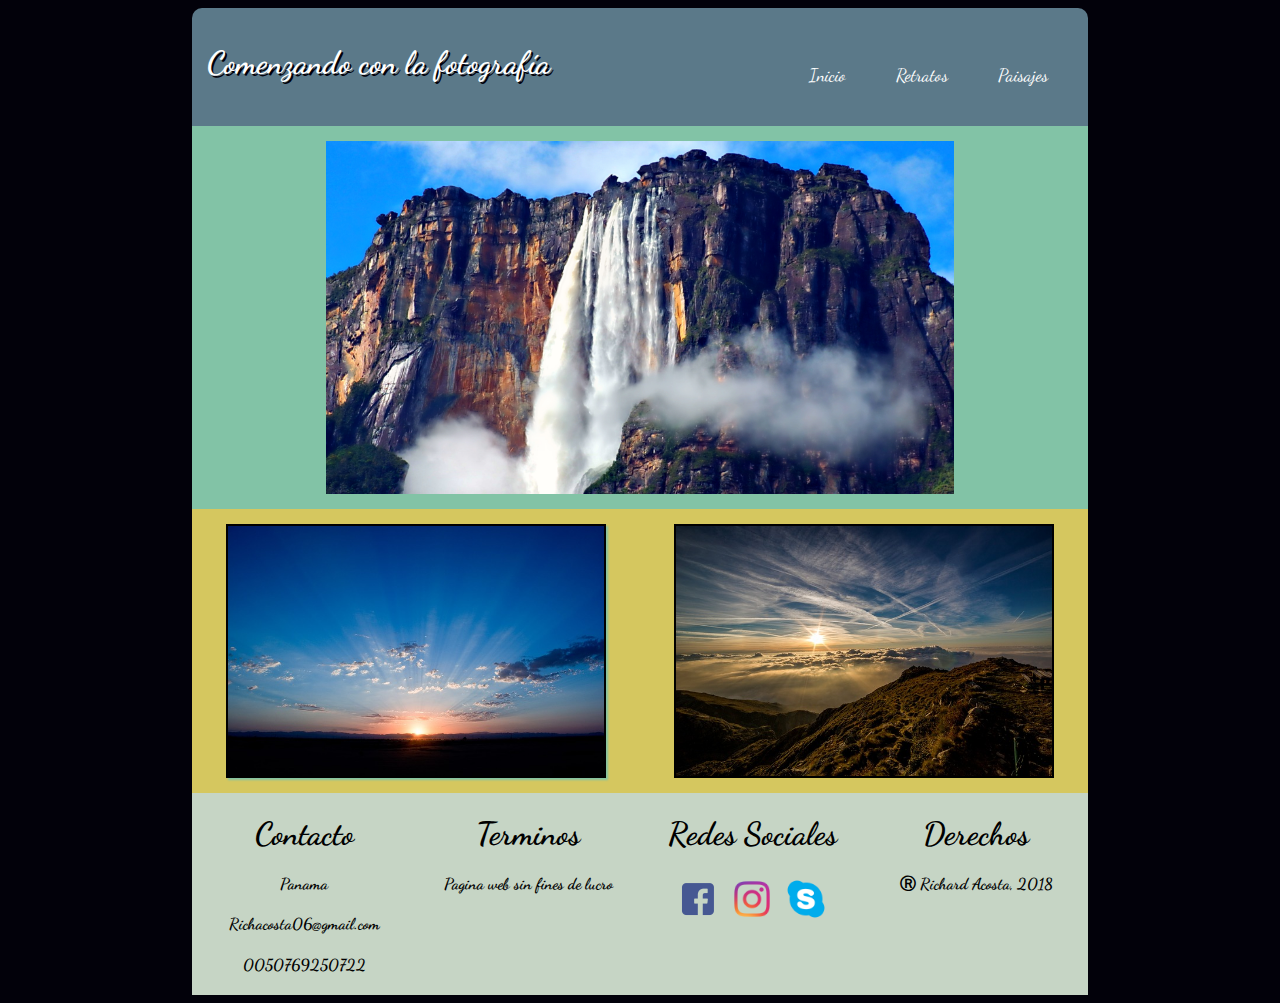
<file: index.html>
<html>
<head>
	<title>Fotografia</title>
	<link href="https://fonts.googleapis.com/css?family=Dancing+Script" rel="stylesheet" type='text/css'>
	<link rel="stylesheet" href="css/estilos.css">
	<meta charset="utf-8">

</head>


<body>

	<div id="contenedor">
		
<header>
	<div class="header">
			<div class="titulo">
				<h1>
					Comenzando con la fotografía
				</h1>
			</div>

			<div class="menu-principal">
				<nav id="menu">
					<ul id="boton">
		
						
						<li><a href="paisajes.html">Paisajes</a></li>
						<li><a href="retratos.html">Retratos</a></li>
						<li><a href="index.html">Inicio</a></li>
		
					</ul>

				</nav>
			</div>

	</div>

	</header>



<div>
	<section id="imagen-central">
		<article>
			<img id="imagen1" src="imagenes/imagen1.jpg">
		</article>
		
	</section>
	
</div>


<div class="imagen-segundaria">

		
	<div class="imagen2">
		<a href="paisajes.html"><img id="imagen2" src="imagenes/imagen2.jpg"></a>
	</div>

	<div class="imagen3">
		<a href="retratos.html"><img id="imagen3" src="imagenes/imagen3.jpg"></a>
	</div>


       	
</div>

        
    
    <footer>

    	<div class="footer" role="main">
			<div class="c1">
				<h1>Contacto</h1>
				<h4>Panama</h4>
				<h4>Richacosta06@gmail.com</h4>
				<h4>0050769250722</h4>
			</div>

			<div class="c2">
				<h1>Terminos</h1>
				<h4>Pagina web sin fines de lucro</h4>
			</div>

			<div class="c3">
				<h1>Redes Sociales</h1>		
				<a href="https://www.facebook.com"><img src="imagenes/facebook.png" width="50px"></a>
				<a href="https://www.instagram.com"><img src="imagenes/instagram.png" width="50px"></a>
				<a href="https://www.skype.com"><img src="imagenes/skype.png" 	width="50px"></a>
			</div>

			<div class="c4">
				<h1>Derechos</h1>
				<h4>Ⓡ Richard Acosta, 2018</h4>
			</div>
	
		</div>

    </footer>


</div>

</div>
</body>



</html>
</file>
<file: css/estilos.css>
body {
	margin-left: 15%;
	background-color: #02010a;
	color: white;
	font-family: dancing script;
  	width: 70%;
  	text-align: center;
}

header h1{
	text-align: justify-all;
	font-family: dancing script;
	color: white;
	text-shadow: 2px 2px #02010a;

}

header{
	background-color: #5b7989;
	padding: 15px;
	border-radius: 10px 10px 0px 0px;



}

footer{
	color: black;
}


.header{
	display: -webkit-flex;
	display: flex;
	-webkit-flex-flow: row wrap;
	flex-flow: row wrap;
}


.menu-principal{
	width: 50%;
	
}


.titulo{
	width: 50%;
	text-align: left;
	
	
}


#boton{
	padding: 0;
}

#boton li{
	display: inline;
}

#boton li a{
font-family: dancing script;
font-size:18px;
text-decoration: none;
float:right;
padding: 25px;
color: white;
}


#imagen-central{
  background-color: #82c3a6;
  
}
	

#imagen-segundaria{
  background-color: #d5c75f;
  border: 2px;

}  

.galeria{
  	background-color: #d5c75f;
  	border: 2px;  	
	display: flex;
	flex-direction: row;
	flex-wrap: wrap;
	justify-content: space-around;

}  

.imagen{

	width: 300px;
	height: 200px;
	margin: 5px;
	
}

.image{

	width: 100%;
	height: 100%;
}


#imagen1{
  width: 70%;
  float: center;
  margin-top: 15px;
  margin-bottom: 15px;
  
}

#imagen2{
	border:2px;
	border-style: solid;
	border-color: black;
	box-shadow: 2px 2px 2px #82c3a6 ;
	width: 90%;

}

#imagen2:hover {
	transform: rotate(10deg);

}

#imagen3:hover {
	transform: translate(20px, -5px);

}

#imagen3{
	border:2px;
	border-style: solid;
	border-color: black;
	width: 90%;
}

.imagen-segundaria{
	display: flex;
	flex-wrap: nowrap;
	background-color: #d5c75f;
	border: 2px;
} 


.imagen2{
    margin: 15px;
   
}


.imagen3{
	margin: 15px;
	
 }




.imagen2:hover {-webkit-transform: rotate(360deg);transform: rotate(360deg);}



#footer{

	background-color: #C6d5c5;
}

.c1 {
	color: black;
	background-color: #C6d5c5;
	
}

.c2 {
	color: black;
	background-color: #C6d5c5;
}

.c3 {
	color: black;
	background-color: #C6d5c5;
	
}

.c4 {
	color: black;
	background-color: #C6d5c5;
	

}

.footer {
	display: -webkit-flex;
	display: flex;
	-webkit-flex-flow: row wrap;
	flex-flow: row wrap;

}

.c1, .c2, .c3, .c4 {
width: 25%;

}

@media screen and (max-width: 900px){

	.imagen-segundaria
	{

	display: flex;
	flex-wrap: wrap;
	
	}


	.titulo{
		width: 100%;
		text-align: center;
	}


	.menu-principal{
		width: 100%;
		
		
		
	}


	#boton li a{


     padding: 11%;
     float: center;
	}
		

 	.c1
	{
	width: 100%;
	}	
	.c2
	{
	width: 100%;
	}
	.c3
	{
	width: 100%;
	}
	.c4
	{
	width: 100%;
	}

	.galeria{
  	background-color: #d5c75f;
  	border: 2px;  	
	display: flex;
	justify-content: space-around;
	flex-wrap: wrap;
	}



}

@-webkit-keyframes slidein {

	0%{
    margin-top: 150%
    
  }

 	60%{
    margin-top: -5%
    
  }

  	100%{
    margin-top: 0%
    
  }

  
}

header{
  	animation: slidein 1.5s;
  }
</file>
